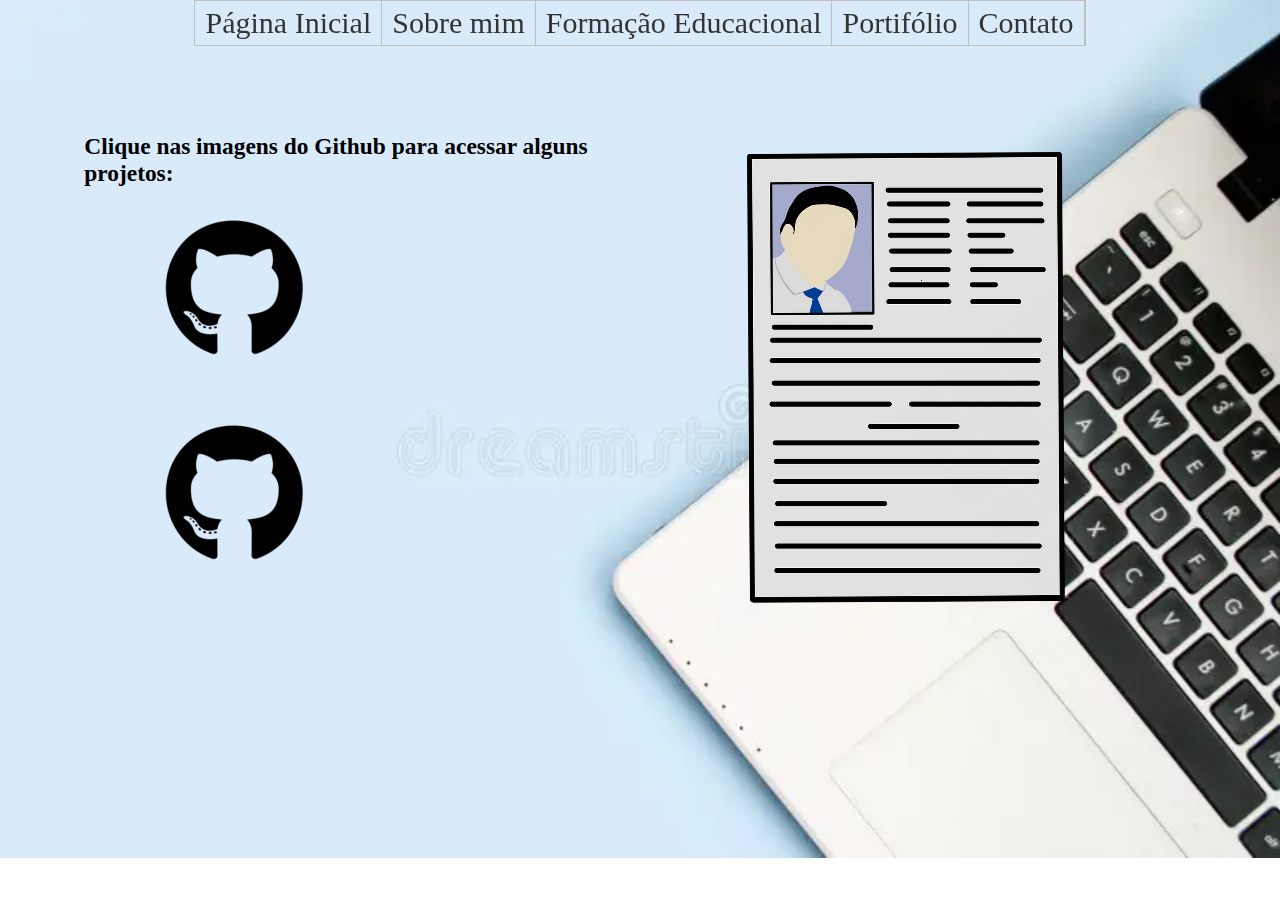
<file: portifolio.html>
<!DOCTYPE html>
<html lang="pt-br">
<head>
    <meta charset="UTF-8">
    <meta name="viewport" content="width=device-width, initial-scale=1.0">
    <link rel="stylesheet" href="Style.css">

    <title>Portifólio</title>

</head>
<body>

    <ul class="menu">
        <li><a href="index.html">      Página Inicial</a></li>
        <li><a href="SobreMim.html">   Sobre mim</a></li>
        <li><a href="formacao.html">   Formação Educacional</a></li>
        <li><a href="portifolio.html"> Portifólio</a></li>
        <li><a href="contato.html">    Contato</a></li>
    </ul>

    <div class="container">
        
        <ol class="portifolio">
            <li><h3>Clique nas imagens do Github para acessar alguns projetos:</h3></li>
            <li><a href="https://github.com/GeanJSilva/gamemaniaprojeto.git" title="Projeto Full-Stack (Senac)">
                 <img src="Img/github.png"></a></li>
            <li><a href="https://github.com/GeanJSilva/projetoBackEnd.Uc12.git" title="Aula de BackEnd (Uninter)">
                <img src="Img/github.png"></a></li>
          </ol>
          
        <li class="portifolio-img">
             <img src="Img/curriculo2.png">
        </li>

    </div>
</body>
</html>
</file>
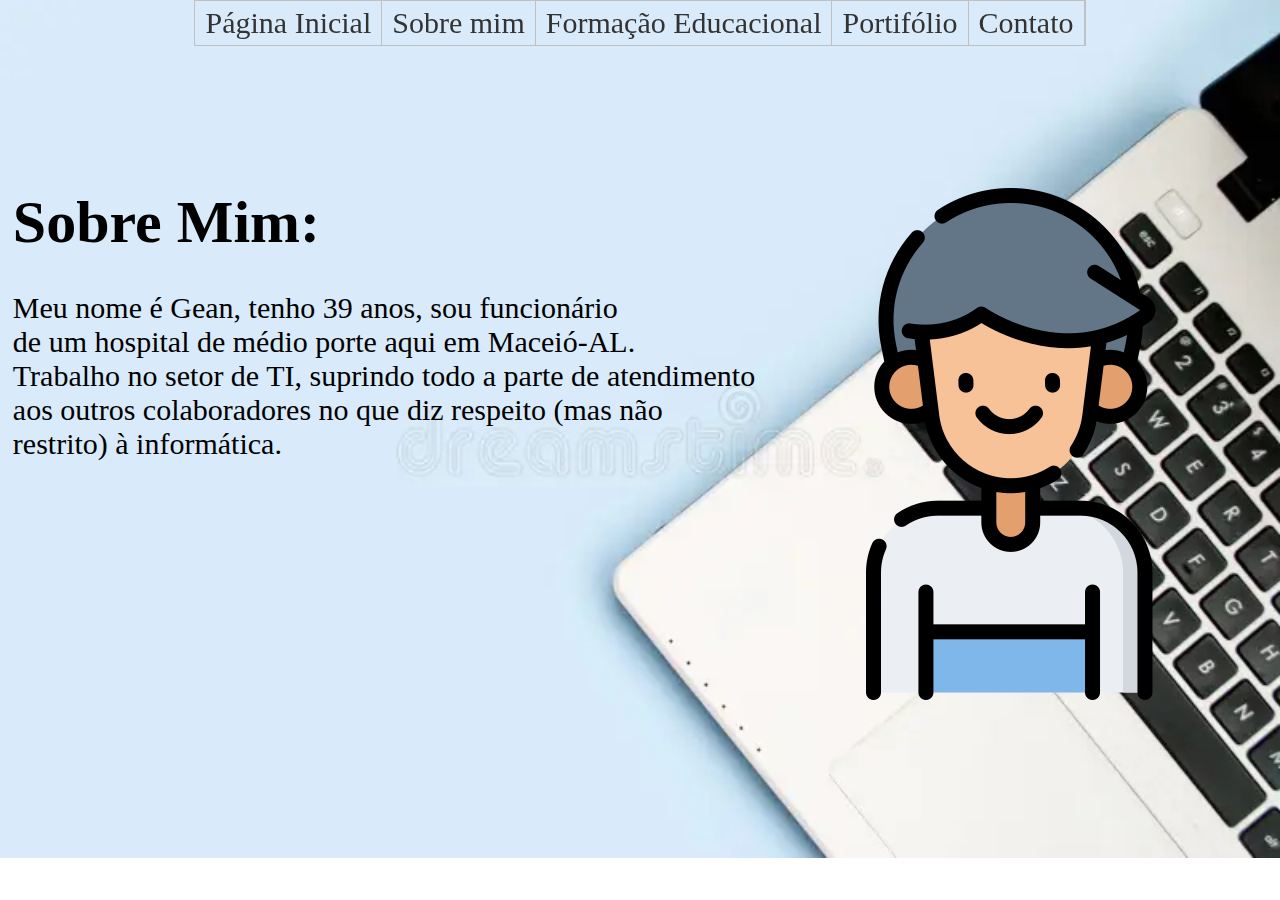
<file: SobreMim.html>
<!DOCTYPE html>
<html lang="pt-br">
<head>
    <meta charset="UTF-8">
    <meta name="viewport" content="width=device-width, initial-scale=1.0">
    <link rel="stylesheet" href="Style.css">

    <title>Sobre Mim</title>

</head>
<body>

    <ul class="menu">
        <li><a href="index.html">      Página Inicial</a></li>
        <li><a href="SobreMim.html">   Sobre mim</a></li>
        <li><a href="formacao.html">   Formação Educacional</a></li>
        <li><a href="portifolio.html"> Portifólio</a></li>
        <li><a href="contato.html">    Contato</a></li>
    </ul>


    <ul class="SobreMim">
        <li>
            <H1> Sobre Mim:</H1>
            <br>
            <p>
            Meu nome é Gean, tenho 39 anos, sou funcionário <br>
            de um hospital de médio porte aqui em Maceió-AL.<br>
            Trabalho no setor de TI, suprindo todo a parte de atendimento<br>
            aos outros colaboradores no que diz respeito (mas não <br>
             restrito) à informática.<br>
            </p>
        </li>
        
        <li>
            <img src="Img/pessoa.png">
        </li>
    </ul>

</body>
</html>
</file>
<file: Style.css>
/*Estilo Geral da pagina--------------------------*/

*{margin: 0 auto;padding: 0}

body{ font-size: 30px;
      display: flex;
      justify-content: center; 
      align-items: center;
      background-image: url("Img/fundo-azul-claro-do-teclado.webp");
      background-repeat: no-repeat;
      background-size: 100%}

.container {  float:left;
              display: flex;
              margin-top: 10%;
              padding:5px 10px; 
              list-style: none}

/* Estilo do Menu--------------------------------*/

.menu{  position: fixed;
        top: 0;
        margin: 0 auto;
        list-style:none;
        border:1px solid #c0c0c0;
        float:left}

.menu li{  float:left;
           border-right:1px solid #c0c0c0}

.menu li a{ color:#333; 
            text-decoration:none; 
            text-align: center;
            padding:5px 10px; 
            display:block}

.menu li a:hover{ background:#333;
                  color:#fff;
                  -moz-box-shadow:0 3px 10px 0 #CCC;
                  -webkit-box-shadow:0 3px 10px 0 #ccc;
                  text-shadow:0px 0px 5px #fff}

/* Estilo da pagina 'Sobre mim'-------------------*/

.SobreMim li{  float:left;
              margin-top:15%;
              list-style: none}

.SobreMim li a{ color:#333; 
                text-decoration:none; 
                text-align: center;
                padding:5px 10px; 
                display:block;
                list-style: none}

/*Estilo da pag de 'formacao'---------------------*/

.formacao li{ text-decoration:none; 
              font-size: 20px;
              margin: 0 3%}

/*Estilo da pag 'portifolio'-----------------------*/

.portifolio li{ text-decoration:none; 
                font-size: 20px;
                margin: 0 3%;
                list-style: none}

/*Estilo da pag 'contato'--------------------------*/

form {  margin: 0 auto;
        height: 300px;
        width: 500px;
        padding: 1em;
        border: 2px solid #8882ae}

form div + div { margin-top: 20px}

label { display: inline-block;
        width: 30%;
    text-align: right}

input, textarea { font: 1em sans-serif;
                  width: 300px}

button {  margin-left: .5em;
          text-align: center;
          background-color: #413bdc;
          padding: 15px 30px;
          text-align: center;
          text-decoration: none;
          display: inline-block;
          font-size: 20px}
</file>
